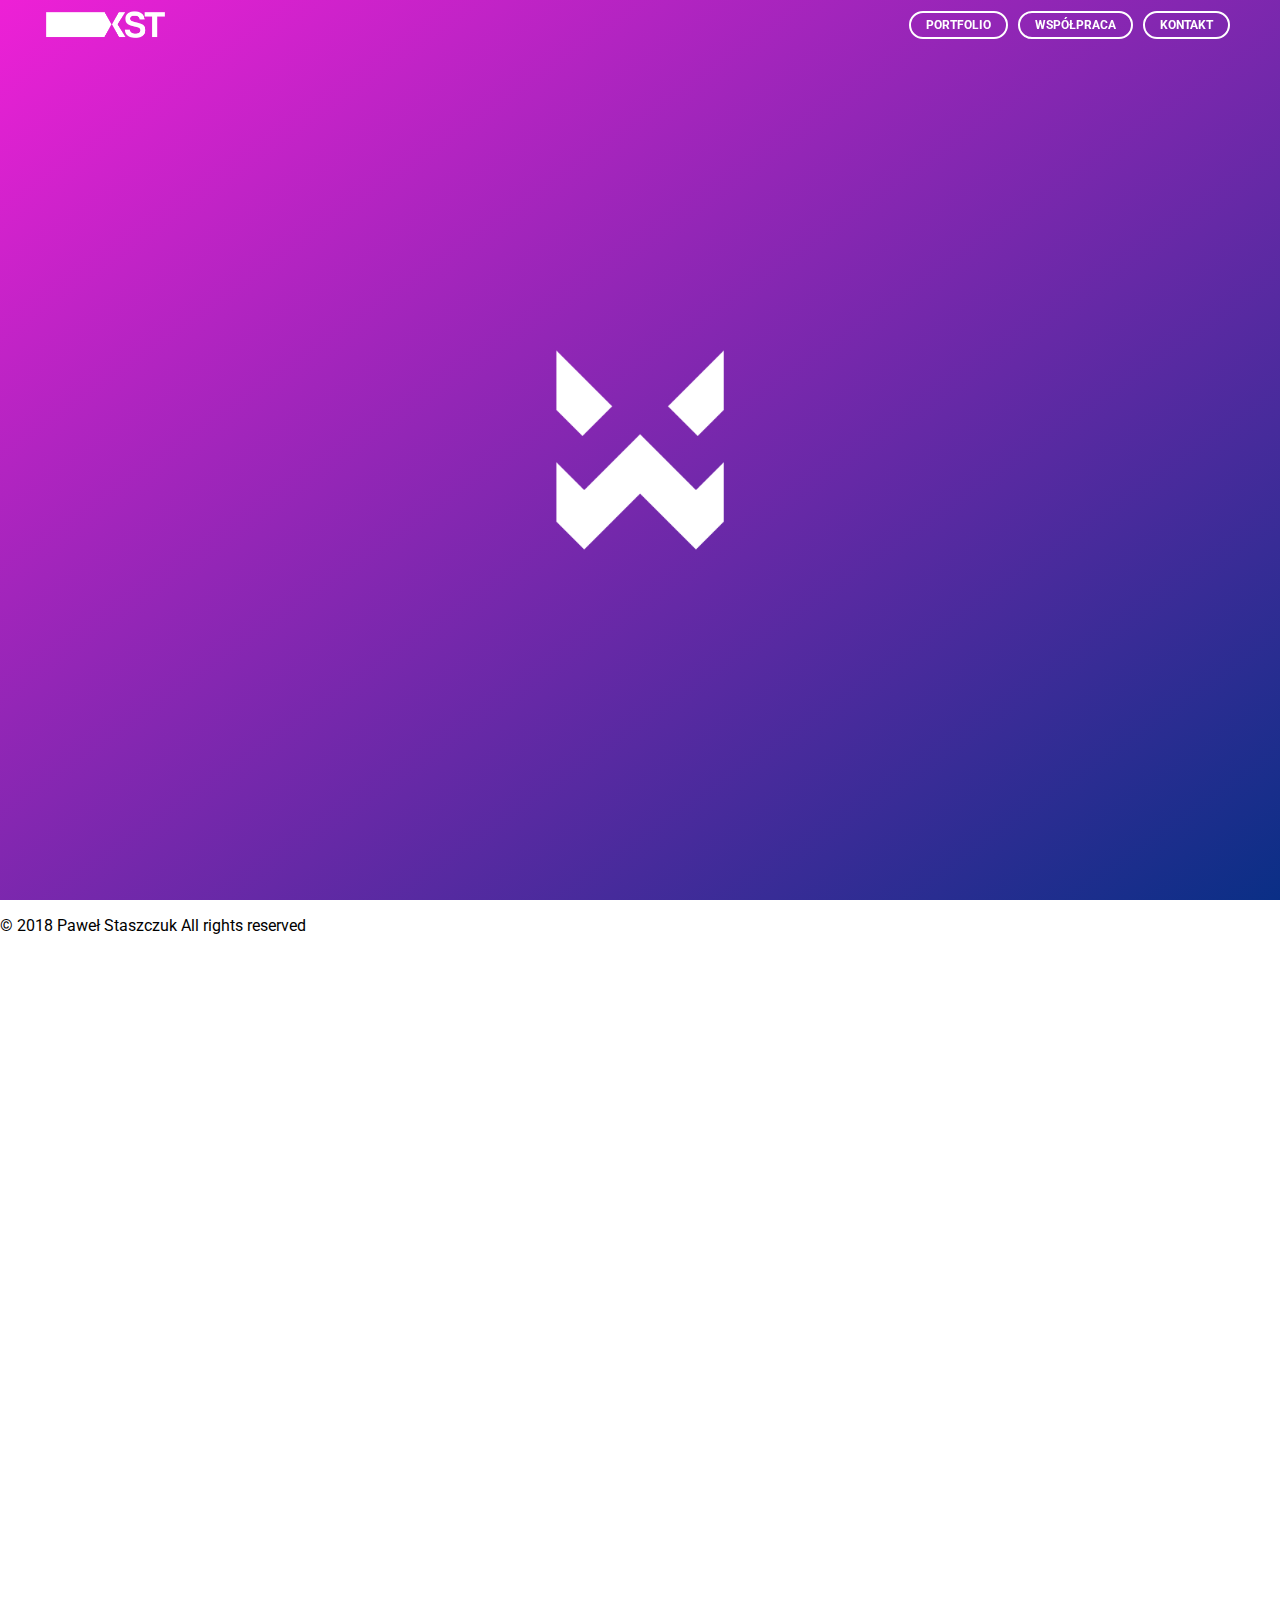
<file: main.html>
<html>
	<head>
		<meta charset="UTF-8"/>
		<link href='' rel='icon' type='image/png'/>
		<link href="https://fonts.googleapis.com/css?family=Roboto:100,300,400,700,700i" rel="stylesheet">
		<link rel="Stylesheet" type="text/css" href="stl.css"/>
		<title>XST | XST Graphics</title>
	</head>
	<body>
		<div id="header">
			<div id="header-content">
				<img src="8n2KfTW.png">
				<a href="">KONTAKT</a>
				<a href="">WSPÓŁPRACA</a>
				<a href="">PORTFOLIO</a>
			</div>
		</div>
		<div id="content">
			<div id="sc1">
				<div id="sc1-a1">
					<img src="L58AvfB.png">
				</div>
			</div>
		</div>
		<div id="footer">
			<p>© 2018 Paweł Staszczuk All rights reserved</p>
		</div>
	</body>
</html>
</file>
<file: stl.css>
body {
	margin: 0;
	font-family: Roboto;
}

#header {
	position: fixed;
	top: 5px;
	left: 5px;
	right: 5px;
	height: 40px;
	width: clac(100% - 12px);
}

#header-content {
	height: 28px;
	padding: 6px 40px;
}
#header img {
	height: 28px;
	float: left;
}

#header a {
	border-style: solid;
	border-width: 2px;
	border-color: #fff;
	border-radius: 100px;
	margin: 0 5px;
	padding: 0 15px;
	line-height: 24px;
	float: right;
	text-decoration: none;
	font-size: 12px;
	font-weight: 700;
	color: #fff;
}

#header a:hover {
	color: #000;
	background-color: #fff;
}

#sc1 {
	width: 100%;
	height: 100%;
	background: linear-gradient(to bottom right, #EE20D6, #0A2F86);
	position: relative;
	top: 0;
	z-index: -1;
}

#sc1-a1 {
	position: relative;
	top: 35%;
	height: 30%;
	width: 50%;
	display: block;
	margin: 0 auto;
}

#sc1-a1 img {
	height: 100%;
	display: block;
	margin: 0 auto;
}

#footer {
	height: 100%;
}
</file>
